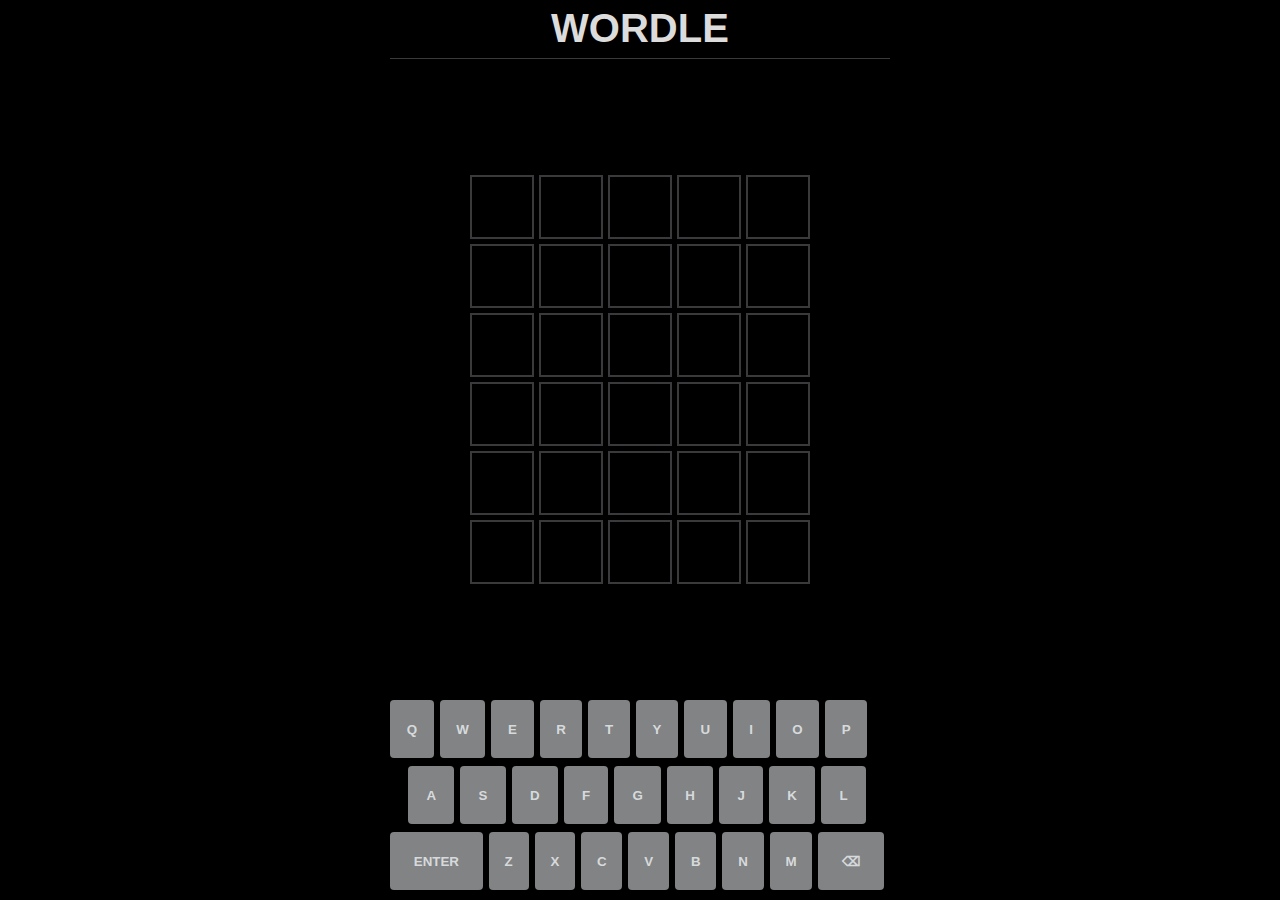
<file: index.html>
<!DOCTYPE html>
<html lang="en">

<head>
    <meta charset="UTF-8">
    <meta http-equiv="X-UA-Compatible" content="IE=edge">
    <meta name="viewport" content="width=device-width, initial-scale=1.0">
    <title>Wordle Clone</title>
    <link rel="stylesheet" href="style.css">
    <link
    rel="stylesheet"
    href="https://cdnjs.cloudflare.com/ajax/libs/animate.css/4.1.1/animate.min.css"/>
   <script src="script.js"></script>
</head>

<body>

    <!-- <div id="welcome" >
        <a href="javascript:void(0)" id="closebtn">&times;</a>
        <h2>How to Play?</h2>
        <ul>
            <li>You have 6 guesses to guess the correct word.</li>
            <li>You can guess any valid word.</li>
            <li>After each guess, each letter will turn green, yellow, or gray.</li>
        </ul>
            <p>Green = Correct letter, correct spot</p>
            <p>Yellow = Correct letter, wrong spot</p>
            <p>Grey = Wrong letter</p>
    </div> -->

    <div id="container">
        <div id="game">
            <header>
                <h1 class="title">WORDLE</h1>
            </header>

            <div id="board-container">
                <div id="board"></div>
            </div>

            <div id="keyboard-container">
                <div class="keyboard-row">
                    <button data-key="q">Q</button>
                    <button data-key="w">W</button>
                    <button data-key="e">E</button>
                    <button data-key="r">R</button>
                    <button data-key="t">T</button>
                    <button data-key="y">Y</button>
                    <button data-key="u">U</button>
                    <button data-key="i">I</button>
                    <button data-key="o">O</button>
                    <button data-key="p">P</button>
                    <div class="spacer-half"></div>
                </div>
                <div class="keyboard-row">
                    <div class="spacer-half"></div>
                    <button data-key="a">A</button>
                    <button data-key="s">S</button>
                    <button data-key="d">D</button>
                    <button data-key="f">F</button>
                    <button data-key="g">G</button>
                    <button data-key="h">H</button>
                    <button data-key="j">J</button>
                    <button data-key="k">K</button>
                    <button data-key="l">L</button>
                    <div class="spacer-half"></div>
                </div>
                <div class="keyboard-row">
                    <button data-key="enter" class="wide-button">Enter</button>
                    <button data-key="z">Z</button>
                    <button data-key="x">X</button>
                    <button data-key="c">C</button>
                    <button data-key="v">V</button>
                    <button data-key="b">B</button>
                    <button data-key="n">N</button>
                    <button data-key="m">M</button>
                    <button data-key="del" class="wide-button">&#9003;</button>
                </div>
            </div>
        </div>
    </div>

</body>

</html>
</file>
<file: style.css>
*{
    margin: 0;
    padding: 0;
}

html, body{
    height: 100%;
    font-family: 'Lucida Sans', 'Lucida Sans Regular', 'Lucida Grande', 'Lucida Sans Unicode', Geneva, Verdana, sans-serif;
}

#container{
    display: flex;
    background-color: black;
    height: 100%;
    align-items: center;
    flex-direction: column;
}

#game{
    width: 100%;
    max-width: 500px;
    height: 100%;
    display: flex;
    flex-direction: column;
}

header{
    border-bottom: 1px solid rgb(58, 58, 60);

}

.title{
    color:gainsboro;
    font-size: 2.5rem;
    font-weight: bold;
    margin: 0.4rem 0 0.4rem 0;
    text-align: center;
    font-family: 'Lucida Sans', 'Lucida Sans Regular', 'Lucida Grande', 'Lucida Sans Unicode', Geneva, Verdana, sans-serif;

}

#board-container{
    display: flex;
    justify-content: center;
    align-items: center;
    flex-grow: 1;
    overflow: hidden;
}

#board{
    display: grid;
    grid-template-columns: repeat(5, 1fr);
    grid-gap: 5px;
    padding: 10px;
    box-sizing: border-box;
}

.square{
    border: 2px solid rgb(58, 58, 60);
    min-width: 60px;
    min-height: 60px;
    font-size:  50px;
    font-weight: bold;
    color: gainsboro;
    text-transform: uppercase;
    text-align: center;
    
}

#keyboard-container{
    height: 200px;
}

.keyboard-row{
    display:flex;
    width: 100%;
    justify-content: center;
    margin: 0 auto 8px;
    touch-action: manipulation;
}

.keyboard-row button{
    font-family: inherit;
    font-weight: bold;
    border: 0;
    padding: 0;
    height: 58px;
    cursor: pointer;
    background-color: rgb(129, 131, 132);
    color: rgb(215, 218, 220);
    flex-grow: 1;
    text-transform: uppercase;
    margin-right: 6px;
    border-radius: 4px;
    user-select: none;
}

.keyboard-row button.wide-button{
    flex-grow: 1.5;
}

.spacer-half{
    flex-grow: 0.5;
}
</file>
